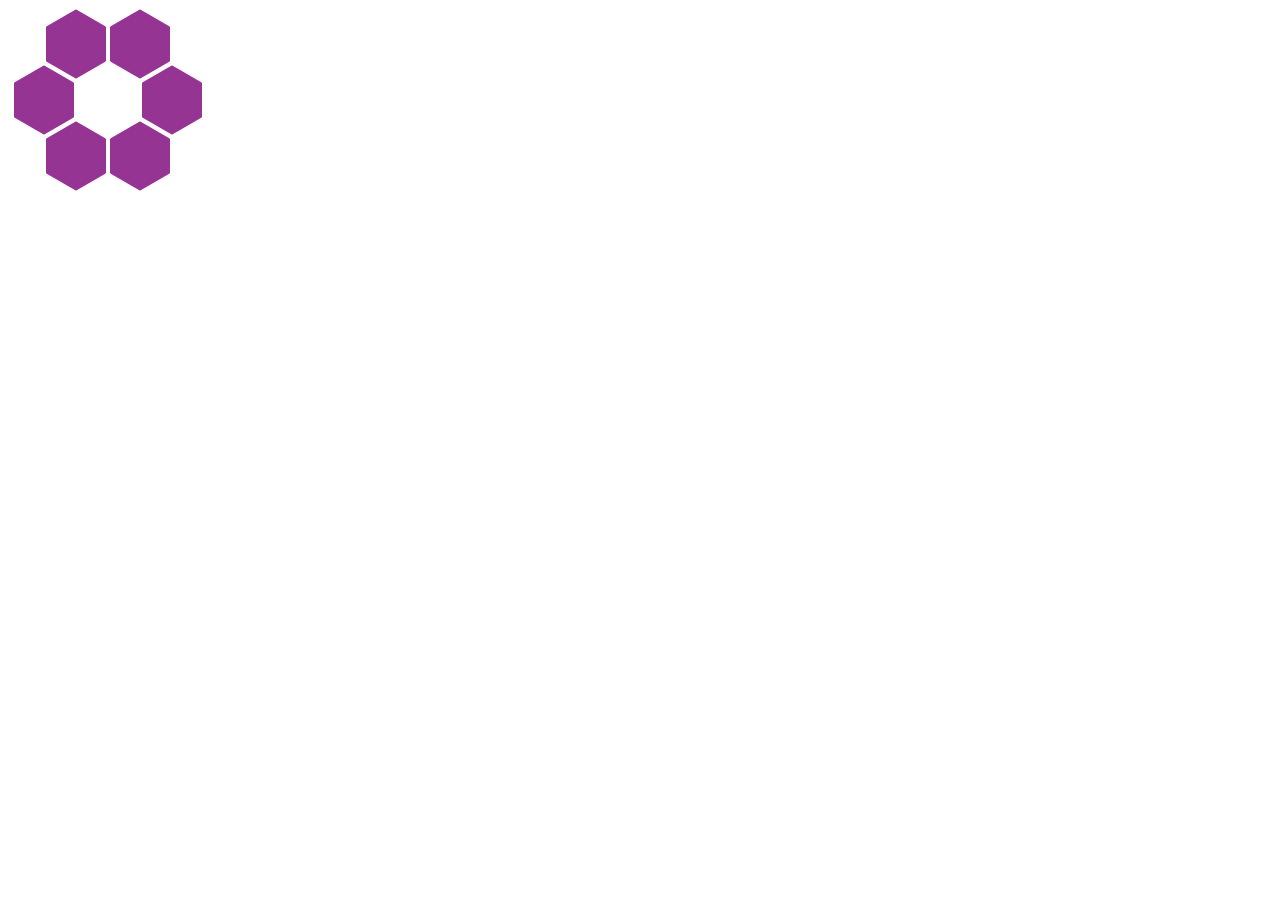
<file: shield.html>
<!DOCTYPE html>
<html lang="fr">

<head>
    <meta charset="UTF-8">
    <meta name="viewport" content="target-densitydpi=device-dpi, width = 200, user-scalable = 0">
    <meta http-equiv="X-UA-Compatible" content="ie=edge">
    <link rel="stylesheet" href="css/hexagon.css">
</head>

<body>
    <div class="socket">
        <div class="gel center-gel">
            <div class="hex-brick h3"></div>
            <div class="hex-brick h2"></div>
            <div class="hex-brick h1 shieldInnerLogo"></div>
        </div>
        <div class="gel c1 r1">
            <div class="hex-brick h3"></div>
            <div class="hex-brick h2"></div>
            <div class="hex-brick h1"></div>
        </div>
        <div class="gel c2 r1">
            <div class="hex-brick h3"></div>
            <div class="hex-brick h2"></div>
            <div class="hex-brick h1"></div>
        </div>
        <div class="gel c3 r1">
            <div class="hex-brick h3"></div>
            <div class="hex-brick h2"></div>
            <div class="hex-brick h1"></div>
        </div>
        <div class="gel c4 r1">
            <div class="hex-brick h3"></div>
            <div class="hex-brick h2"></div>
            <div class="hex-brick h1"></div>
        </div>
        <div class="gel c5 r1">
            <div class="hex-brick h3"></div>
            <div class="hex-brick h2"></div>
            <div class="hex-brick h1"></div>
        </div>
        <div class="gel c6 r1">
            <div class="hex-brick h3"></div>
            <div class="hex-brick h2"></div>
            <div class="hex-brick h1"></div>
        </div>

    </div>
</body>

</html>
</file>
<file: css/hexagon.css>
.socket {
    width: 200px;
    height: 200px;
    position: absolute;
    background-color: rgba(0, 0, 0, 0);
    font-size: 25px;
}

.hex-brick {
    background: #963493;
    width: 60px;
    height: 34px;
    position: absolute;
    top: 5px;
    animation-name: none;
    animation-duration: 2s;
    animation-iteration-count: infinite;
    -webkit-animation-name: none;
    -webkit-animation-duration: 2s;
    -webkit-animation-iteration-count: infinite;
}

.h2 {
    transform: rotate(60deg);
    -webkit-transform: rotate(60deg);
}

.h3 {
    transform: rotate(-60deg);
    -webkit-transform: rotate(-60deg);
}

.gel {
    height: 60px;
    width: 60px;
    transition: all .3s;
    -webkit-transition: all .3s;
    position: absolute;
    top: 50%;
    left: 50%;
}

.center-gel {
    margin-left: -30px;
    margin-top: -30px;
    animation-name: none;
    animation-duration: 2s;
    animation-iteration-count: infinite;
    -webkit-animation-name: none;
    -webkit-animation-duration: 2s;
    -webkit-animation-iteration-count: infinite;
}

.center-gel .hex-brick {
    background-color: white;
}

.c1 {
    margin-left: -94px;
    margin-top: -30px;
}

.c2 {
    margin-left: -62px;
    margin-top: -86px;
}

.c3 {
    margin-left: 2px;
    margin-top: -86px;
}

.c4 {
    margin-left: 34px;
    margin-top: -30px;
}

.c5 {
    margin-left: -62px;
    margin-top: 26px;
}

.c6 {
    margin-left: 2px;
    margin-top: 26px;
}

.r1 {
    animation-name: none;
    animation-duration: 2s;
    animation-iteration-count: infinite;
    animation-delay: .2s;
    -webkit-animation-name: none;
    -webkit-animation-duration: 2s;
    -webkit-animation-iteration-count: infinite;
    -webkit-animation-delay: .2s;
}

.r1>.hex-brick {
    animation-name: fade;
    animation-duration: 2s;
    animation-iteration-count: infinite;
    animation-delay: .2s;
    -webkit-animation-name: fade;
    -webkit-animation-duration: 2s;
    -webkit-animation-iteration-count: infinite;
    -webkit-animation-delay: .2s;
}

.shieldInnerLogo {
    background-position: 50% 50%;
    /*background-image: url(http://137.74.168.33/raf/poi/thumbnails/elan.png);*/
    background-size: contain;
    background-repeat: no-repeat no-repeat;
}

.innerIcon {
    display: block;
    height: 100%;
    margin: auto auto;
}

@keyframes fade {
    0% {
        background: #963493;
    }
    50% {
        background: #717678;
    }
    100% {
        background: #717678;
    }
}

@-webkit-keyframes fade {
    0% {
        background: #963493;
    }
    50% {
        background: #717678;
    }
    100% {
        background: #717678;
    }
}
</file>
